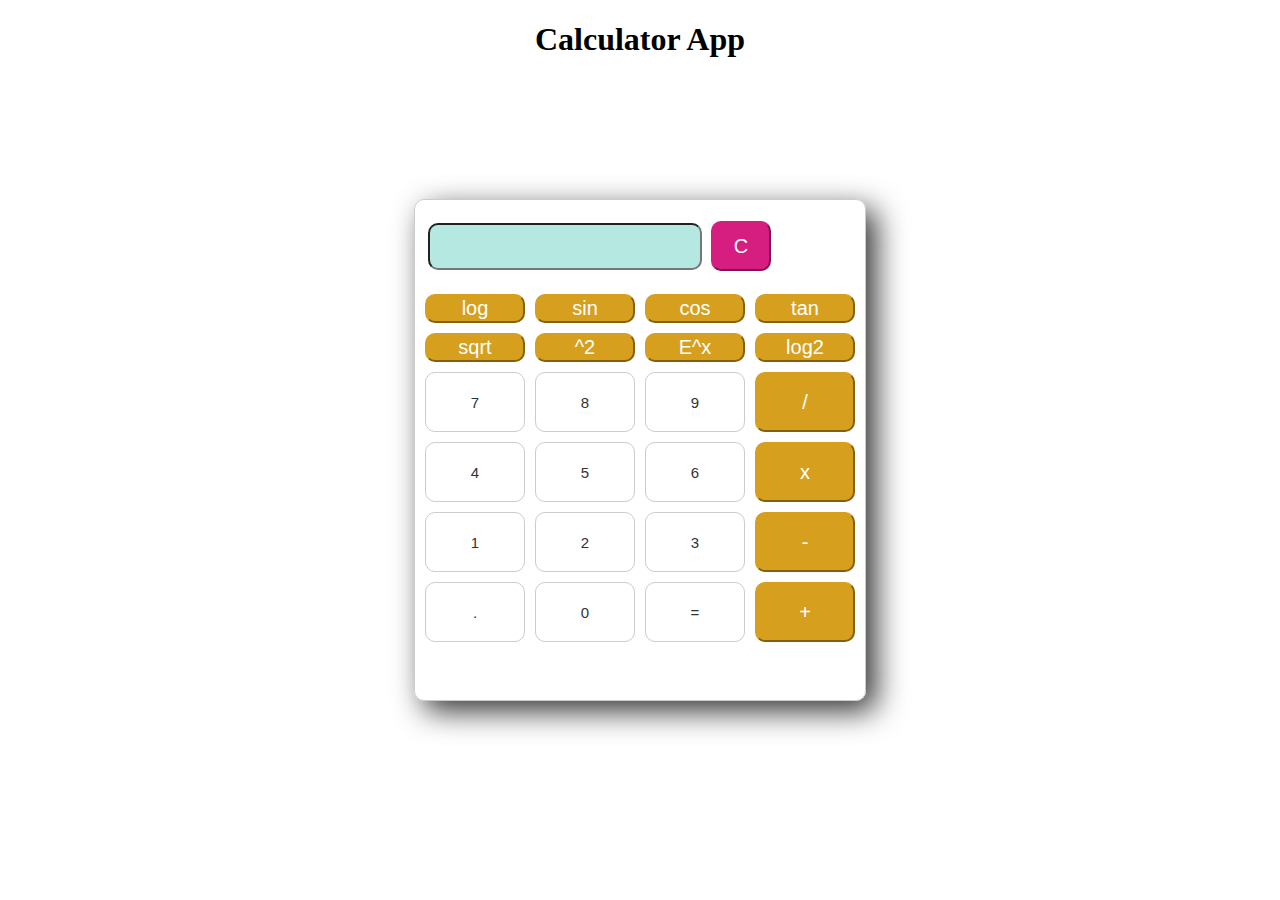
<file: index.html>
<!DOCTYPE html>
 <html lang="en">
 <head>
     <meta charset="=UTF-8">
     <meta name="viewport" content="width=device-width, initialscale=1.0">
  <title> Simple Calculator Application </title>
  <link rel="stylesheet" href="calculator.css"/>
  <script src="./calculator.js"></script>
    </head>
     <body> 
        <h1 style="text-align: center;">Calculator App </h1>
        <div class="container">
            <br>
            <table> 
                <tr> 
                <td><input type="text" id="result" class="screen" style="text-align: right;"></td>
                <td><input type="button" value="C" class= "clear" onclick="clearScreen()"></td>
                </tr>
            </table>
            <div class="button-keys">
                <input type="button" value="log"  class="operator" onclick="mathlog()"></input>
                <input type="button" value="sin" class="operator" onclick="mathsin()"></input>
                <input type="button" value="cos" class="operator" onclick="mathcos()"></input>
                <input type="button" value="tan" class="operator" onclick="mathtan()"></input>
                <input type="button" value="sqrt" class="operator" onclick="sqrt()"></input>
                <input type="button" value="^2" class="operator" onclick="pow()"></input>
                <input type="button" value="E^x" class="operator" onclick="exp()"></input>
                <input type="button" value="log2" class="operator" onclick="log2()"></input>
                <input type="button" value="7"  class="button" onclick="display('7')"></input>
                <input type="button" value="8" class="button" onclick="display('8')"></input>
                <input type="button" value="9" class="button" onclick="display('9')"></input>
                <input type="button" value="/" class="operator" onclick="display('/')"></input>
                <input type="button" value="4" class="button" onclick="display('4')"></input>
                <input type="button" value="5" class="button" onclick="display('5')"></input>
                <input type="button" value="6" class="button" onclick="display('6')"></input>
                <input type="button" value="x" class="operator" onclick="display('*')"></input>
                <input type="button" value="1" class="button" onclick="display('1')"></input>
                <input type="button" value="2" class="button" onclick="display('2')"></input>
                <input type="button" value="3" class="button" onclick="display('3')"></input>
                <input type="button" value="-" class="operator" onclick="display('-')"></input>
                <input type="button" value="." class="button" onclick="display('.')"></input>
                <input type="button" value="0" class="button" onclick="display('0')"></input>
                <input type="button" value="=" class="button equal0sign" onclick="solve()"></input>
                <input type="button" value="+" class="operator" onclick="display('+')"></input>
            </div>
        </div>

     </body>
 </html>
</file>
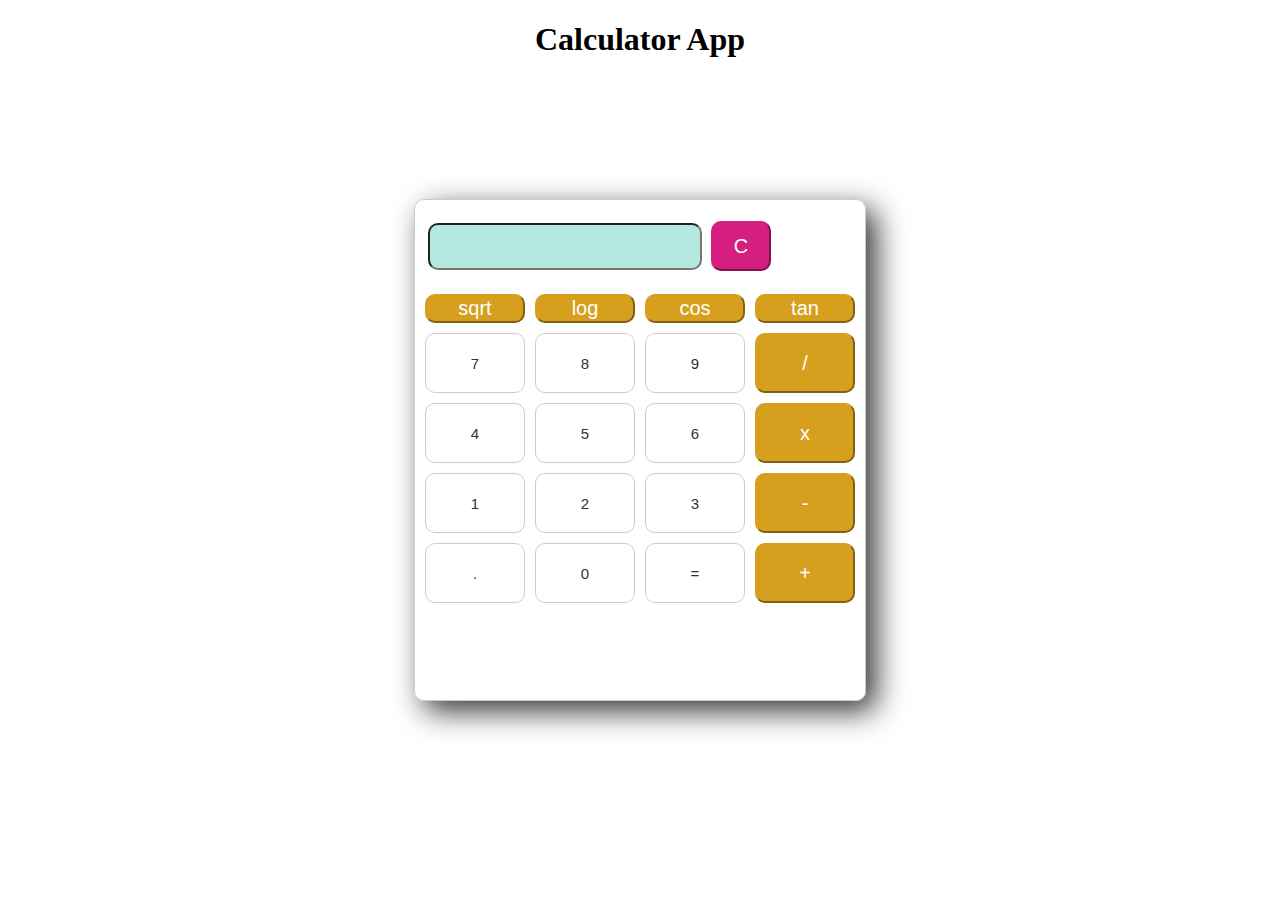
<file: calculator.html>
<!DOCTYPE html>
 <html lang="en">
 <head>
     <meta charset="=UTF-8">
     <meta name="viewport" content="width=device-width, initialscale=1.0">
  <title> Simple Calculator Application </title>
  <link rel="stylesheet" href="calculator.css"/>
  <script src="./calculator.js"></script>
    </head>
     <body> 
        <h1 style="text-align: center;">Calculator App </h1>
        <div class="container">
            <br>
            <table> 
                <tr> 
                <td><input type="text" id="result" class="screen" style="text-align: right;"></td>
                <td><input type="button" value="C" class= "clear" onclick="clearScreen()"></td>
                </tr>
            </table>
            <div class="button-keys">
                <input type="button" value="sqrt"  class="operator" onclick="sqrt()"></input>
                <input type="button" value="log" class="operator" onclick="mathlog()"></input>
                <input type="button" value="cos" class="operator" onclick="mathcos()"></input>
                <input type="button" value="tan" class="operator" onclick="mathtan()"></input>
                <input type="button" value="7"  class="button" onclick="display('7')"></input>
                <input type="button" value="8" class="button" onclick="display('8')"></input>
                <input type="button" value="9" class="button" onclick="display('9')"></input>
                <input type="button" value="/" class="operator" onclick="display('/')"></input>
                <input type="button" value="4" class="button" onclick="display('4')"></input>
                <input type="button" value="5" class="button" onclick="display('5')"></input>
                <input type="button" value="6" class="button" onclick="display('6')"></input>
                <input type="button" value="x" class="operator" onclick="display('*')"></input>
                <input type="button" value="1" class="button" onclick="display('1')"></input>
                <input type="button" value="2" class="button" onclick="display('2')"></input>
                <input type="button" value="3" class="button" onclick="display('3')"></input>
                <input type="button" value="-" class="operator" onclick="display('-')"></input>
                <input type="button" value="." class="button" onclick="display('.')"></input>
                <input type="button" value="0" class="button" onclick="display('0')"></input>
                <input type="button" value="=" class="button equal0sign" onclick="solve()"></input>
                <input type="button" value="+" class="operator" onclick="display('+')"></input>
            </div>
        </div>

     </body>
 </html>
</file>
<file: calculator.css>
.container {
    border: 1px solid #cccccc;
    box-shadow: 10px 10px 30px 0px rgba(0,0,0, 0.8);
    border-radius: 10px;
    position: absolute;
    top: 50%;
    left: 50%;
    width: 450px;
    height: 500px;
    transform: translate(-50%, -50%);
}

.button-keys {
    display: grid;
    grid-template-columns: repeat(4, 1fr);
    grid-gap: 10px;
    padding: 10px;
    margin: auto;
}

.button {
    background-color: #ffffff;
    border-radius: 10px;
    border: 1px solid #cccccc;
    height: 60px;
    padding: 5px;
    font-size: 15px;
    color: #333333
}

.button:hover {
    background-color: #eaeaea;

}

.screen {
    background-color: #b5e8e0;
    justify-content: left;
    border-radius: 10px;
    color: black;
    font-size: 20px;
    width: 50%;
    height: 30%;
    padding: 10px;
    padding-left: 40%;
    margin: auto;
    margin-bottom: 10px;
    margin-left: 10px;
}

.equal-sign {
    background-color: #1d7064;
    border-color: #1d7064;
    color: #ffffff;

}

.equal-sign:hover {
    background-color: #24d1b7;
   
}

.operator {
    color: #ffffff;
    background-color: #d69f1e;
    border-radius: 10px;
    border-color: #d69f1e;
    font-size: 20px;
}

.clear {
    background-color: #d61e80;
    border-color: #d61e80;
    border-radius: 10px;
    color: #ffffff;
    width: 60px;
    height: 50px;
    font-size: 20px;
    padding: 10px;
    margin-bottom: 10px;
}

.clear:hover {
    background-color: #f78fc7
}
</file>
